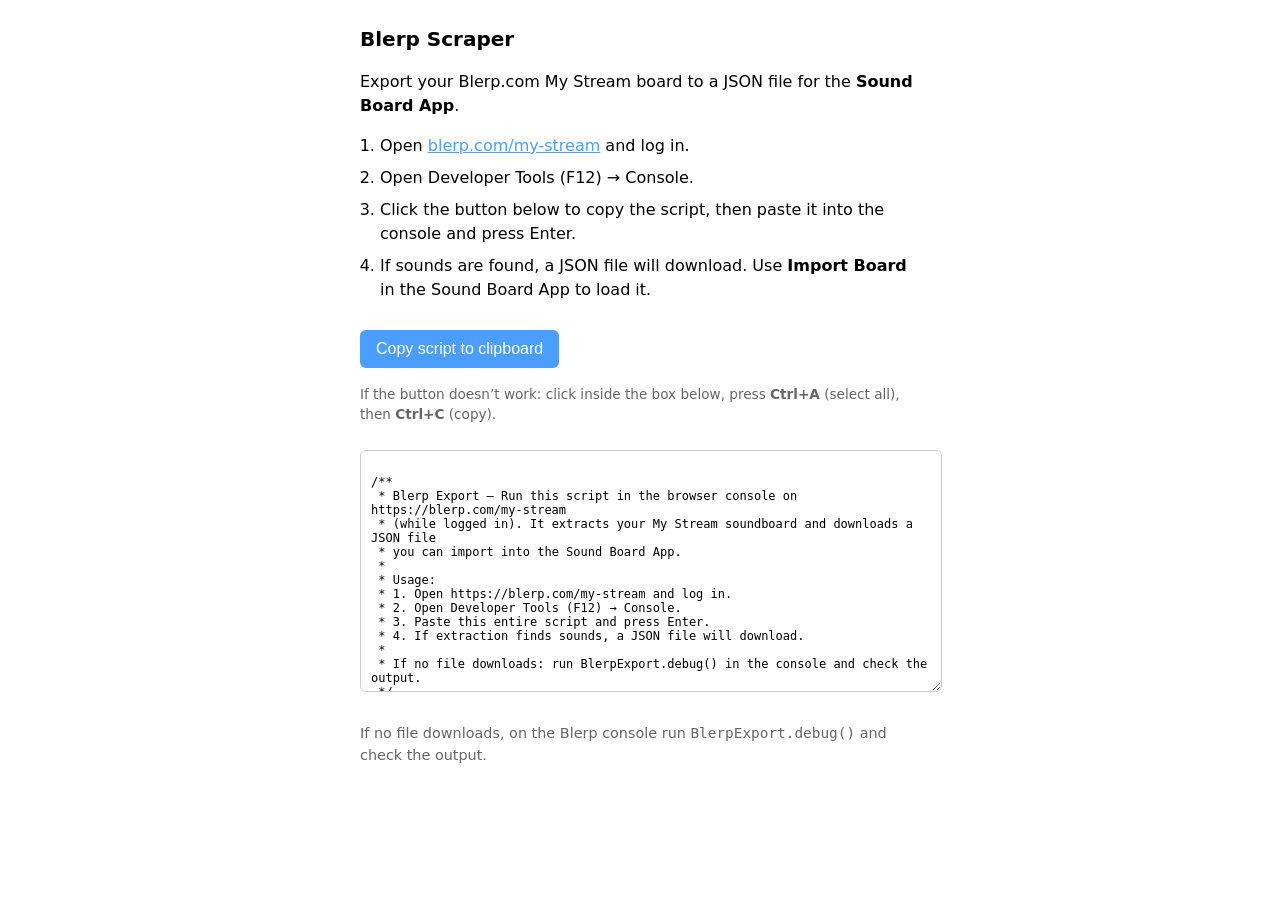
<file: Blerp Scraper/index.html>
<!DOCTYPE html>
<html lang="en">
<head>
  <meta charset="UTF-8">
  <meta name="viewport" content="width=device-width, initial-scale=1.0">
  <title>Blerp Scraper</title>
  <style>
    body { font-family: system-ui, sans-serif; max-width: 560px; margin: 24px auto; padding: 0 16px; line-height: 1.5; }
    h1 { font-size: 1.25rem; }
    ol { padding-left: 1.25rem; }
    li { margin-bottom: 0.5rem; }
    .btn { padding: 10px 16px; background: #4a9eff; color: #fff; border: none; border-radius: 6px; font-size: 1rem; cursor: pointer; margin-top: 12px; }
    .btn:hover { filter: brightness(1.1); }
    .btn:disabled { opacity: 0.6; cursor: default; }
    .copy-status { margin-left: 8px; font-size: 0.9rem; color: #058063; }
    a { color: #4a9eff; }
    .script-box { width: 100%; height: 220px; margin-top: 12px; padding: 10px; font-family: Consolas, monospace; font-size: 12px; border: 1px solid #ccc; border-radius: 6px; resize: vertical; }
    .script-hint { font-size: 0.85rem; color: #666; margin-top: 8px; }
  </style>
</head>
<body>
  <h1>Blerp Scraper</h1>
  <p>Export your Blerp.com My Stream board to a JSON file for the <strong>Sound Board App</strong>.</p>
  <ol>
    <li>Open <a href="https://blerp.com/my-stream" target="_blank" rel="noopener">blerp.com/my-stream</a> and log in.</li>
    <li>Open Developer Tools (F12) → Console.</li>
    <li>Click the button below to copy the script, then paste it into the console and press Enter.</li>
    <li>If sounds are found, a JSON file will download. Use <strong>Import Board</strong> in the Sound Board App to load it.</li>
  </ol>
  <p>
    <button type="button" class="btn" id="copy-btn">Copy script to clipboard</button>
    <span class="copy-status" id="copy-status"></span>
  </p>
  <p class="script-hint">If the button doesn’t work: click inside the box below, press <strong>Ctrl+A</strong> (select all), then <strong>Ctrl+C</strong> (copy).</p>
  <textarea class="script-box" id="script-box" readonly spellcheck="false" title="Script to paste on blerp.com"></textarea>
  <p style="margin-top: 24px; font-size: 0.9rem; color: #666;">If no file downloads, on the Blerp console run <code>BlerpExport.debug()</code> and check the output.</p>

  <script type="text/plain" id="blerp-export-script">
/**
 * Blerp Export — Run this script in the browser console on https://blerp.com/my-stream
 * (while logged in). It extracts your My Stream soundboard and downloads a JSON file
 * you can import into the Sound Board App.
 *
 * Usage:
 * 1. Open https://blerp.com/my-stream and log in.
 * 2. Open Developer Tools (F12) → Console.
 * 3. Paste this entire script and press Enter.
 * 4. If extraction finds sounds, a JSON file will download.
 *
 * If no file downloads: run BlerpExport.debug() in the console and check the output.
 */

(function () {
  'use strict';

  function resolve(state, obj) {
    if (obj == null || typeof obj !== 'object') return obj;
    if (obj.__ref) {
      var next = state[obj.__ref];
      return next != null ? resolve(state, next) : obj;
    }
    return obj;
  }

  function getMp3Url(state, bite) {
    var audio = resolve(state, bite.audio);
    if (!audio) return null;
    var mp3 = resolve(state, audio.mp3);
    if (!mp3) return null;
    var url = mp3.url;
    return typeof url === 'string' && url.trim() ? url : null;
  }

  function getImageUrl(state, bite) {
    var img = resolve(state, bite.image);
    if (!img) return '';
    var original = resolve(state, img.original);
    return (original && original.url) ? original.url : '';
  }

  function getCategories(state, bite) {
    var cats = bite.categoryObjects;
    if (!Array.isArray(cats)) return { category: '', tags: [] };
    var titles = [];
    for (var i = 0; i < cats.length; i++) {
      var c = resolve(state, cats[i]);
      if (c && c.title) titles.push(c.title);
    }
    return {
      category: titles[0] || '',
      tags: titles
    };
  }

  function biteToSound(state, key, bite) {
    var fileUrl = getMp3Url(state, bite);
    if (!fileUrl || !bite.title) return null;
    var cats = getCategories(state, bite);
    return {
      id: (bite._id || bite.id || (key && key.replace(/^Bite:/, '')) || 'bite-' + Date.now() + '-' + Math.random().toString(36).slice(2, 9)).toString(),
      title: bite.title || 'Untitled',
      fileUrl: fileUrl,
      imageUrl: getImageUrl(state, bite),
      category: cats.category,
      tags: cats.tags,
      volume: 1,
      startMs: null,
      endMs: bite.audioDuration != null ? bite.audioDuration * 1000 : null,
      hotkey: '',
      color: '#4a9eff',
      extra: { blerpDuration: bite.audioDuration }
    };
  }

  function tryApolloState(state) {
    if (!state || typeof state !== 'object') return [];
    var sounds = [];
    var seen = new Set();
    Object.keys(state).forEach(function (key) {
      if (key.indexOf('Bite') === -1) return;
      if (seen.has(key)) return;
      var val = state[key];
      if (!val || typeof val !== 'object' || !val.title) return;
      seen.add(key);
      var s = biteToSound(state, key, val);
      if (s) sounds.push(s);
    });
    if (sounds.length > 0) return sounds;
    return tryApolloDeepScan(state);
  }

  function tryApolloDeepScan(state) {
    if (!state || typeof state !== 'object') return [];
    var sounds = [];
    var seenIds = new Set();
    var seenRefs = new Set();
    function walk(obj, key, depth) {
      if (depth > 12) return;
      if (!obj || typeof obj !== 'object') return;
      if (obj.__ref) {
        if (seenRefs.has(obj.__ref)) return;
        seenRefs.add(obj.__ref);
        var ref = state[obj.__ref];
        if (ref) walk(ref, obj.__ref, depth + 1);
        return;
      }
      var hasTitle = typeof obj.title === 'string' && obj.title.trim();
      var audioUrl = getMp3Url(state, obj);
      if (hasTitle && audioUrl && !seenIds.has(obj._id || obj.id || audioUrl)) {
        var id = (obj._id || obj.id || 'scan-' + Date.now() + '-' + sounds.length).toString();
        if (seenIds.has(id)) return;
        seenIds.add(id);
        sounds.push({
          id: id,
          title: obj.title.trim(),
          fileUrl: audioUrl,
          imageUrl: getImageUrl(state, obj),
          category: '',
          tags: [],
          volume: 1,
          startMs: null,
          endMs: (obj.audioDuration != null ? obj.audioDuration * 1000 : null),
          hotkey: '',
          color: '#4a9eff',
          extra: { blerpDuration: obj.audioDuration }
        });
      }
      if (Array.isArray(obj)) {
        obj.forEach(function (item, i) { walk(item, key + '.' + i, depth + 1); });
        return;
      }
      Object.keys(obj).forEach(function (k) {
        if (k === '__ref' || k === '__typename') return;
        walk(obj[k], key + '.' + k, depth + 1);
      });
    }
    Object.keys(state).forEach(function (k) {
      walk(state[k], k, 0);
    });
    return sounds;
  }

  function tryNextData() {
    var el = document.getElementById('__NEXT_DATA__');
    if (!el || !el.textContent) return [];
    try {
      var data = JSON.parse(el.textContent);
      var sounds = [];
      function walk(o) {
        if (!o || typeof o !== 'object') return;
        if (Array.isArray(o)) {
          o.forEach(walk);
          return;
        }
        if (o.title && o.audio && o.audio.mp3 && typeof o.audio.mp3.url === 'string' && o.audio.mp3.url.trim()) {
          sounds.push({
            id: (o._id || o.id || 'n-' + Date.now() + '-' + Math.random().toString(36).slice(2, 9)).toString(),
            title: o.title || 'Untitled',
            fileUrl: o.audio.mp3.url.trim(),
            imageUrl: (o.image && o.image.original && o.image.original.url) ? o.image.original.url : '',
            category: '',
            tags: [],
            volume: 1,
            startMs: null,
            endMs: (o.audioDuration != null ? o.audioDuration * 1000 : null),
            hotkey: '',
            color: '#4a9eff',
            extra: { blerpDuration: o.audioDuration }
          });
        }
        Object.keys(o).forEach(function (k) { walk(o[k]); });
      }
      walk(data);
      return sounds;
    } catch (e) {
      return [];
    }
  }

  function tryDom() {
    var sounds = [];
    var seen = new Set();
    var sel = 'a[href*=".mp3"], a[href*="audio"], [data-audio-url], [data-src*=".mp3"], audio source[src*=".mp3"], [data-bite-id] button, [data-testid] button, [role="button"]';
    var nodes = document.querySelectorAll(sel);
    for (var i = 0; i < nodes.length && sounds.length < 80; i++) {
      var el = nodes[i];
      var url = el.getAttribute('href') || el.getAttribute('data-audio-url') || el.getAttribute('data-src') || (el.src && el.src.indexOf && el.src.indexOf('.mp3') !== -1 ? el.src : null) || (el.querySelector && (el.querySelector('source[src*=".mp3"]') || {}).src);
      if (url && typeof url === 'string' && (url.indexOf('.mp3') !== -1 || url.indexOf('audio') !== -1)) {
        if (seen.has(url)) continue;
        seen.add(url);
        var title = (el.getAttribute('aria-label') || el.getAttribute('title') || el.getAttribute('data-title') || (el.textContent || '').trim()).slice(0, 200) || ('Sound ' + (sounds.length + 1));
        sounds.push({
          id: 'dom-' + Date.now() + '-' + i,
          title: title,
          fileUrl: url,
          imageUrl: '',
          category: '',
          tags: [],
          volume: 1,
          startMs: null,
          endMs: null,
          hotkey: '',
          color: '#4a9eff',
          extra: {}
        });
      }
    }
    return sounds;
  }

  function getOrderedBiteIds(state) {
    var ids = [];
    var q = state['ROOT_QUERY'] || {};
    function findButtonContainers(o, depth) {
      if (!o || typeof o !== 'object' || depth > 10) return;
      if (Array.isArray(o)) {
        o.forEach(function (x) { findButtonContainers(x, depth + 1); });
        return;
      }
      if (o.biteId && typeof o.biteId === 'string') ids.push(o.biteId);
      Object.keys(o).forEach(function (k) { findButtonContainers(o[k], depth + 1); });
    }
    findButtonContainers(q, 0);
    return ids;
  }

  function getApolloState() {
    try {
      var client = window.__APOLLO_CLIENT__;
      if (client && client.cache && typeof client.cache.extract === 'function') {
        var live = client.cache.extract();
        if (live && typeof live === 'object' && Object.keys(live).length > 0) return live;
      }
    } catch (e) {}
    return window.__APOLLO_STATE__ || window.APOLLO_STATE || {};
  }

  var lastExportedSounds = [];

  function runExport(download) {
    var state = getApolloState();
    var fromApollo = tryApolloState(state || {});
    var fromNext = [];
    var fromDom = [];
    if (fromApollo.length === 0) fromNext = tryNextData();
    if (fromApollo.length === 0 && fromNext.length === 0) fromDom = tryDom();

    var orderedIds = state ? getOrderedBiteIds(state) : [];
    var sounds = fromApollo.length ? fromApollo : (fromNext.length ? fromNext : fromDom);
    if (orderedIds.length && sounds.length) {
      var byId = {};
      sounds.forEach(function (s) { byId[s.id] = s; });
      var ordered = [];
      orderedIds.forEach(function (id) {
        if (byId[id]) { ordered.push(byId[id]); delete byId[id]; }
      });
      Object.keys(byId).forEach(function (id) { ordered.push(byId[id]); });
      sounds = ordered;
    }
    lastExportedSounds = sounds;

    if (download !== false && sounds.length > 0) {
      var board = {
        schemaVersion: 1,
        id: 'from-blerp-' + Date.now(),
        name: 'From Blerp',
        description: 'Exported from Blerp My Stream',
        createdAt: new Date().toISOString(),
        updatedAt: new Date().toISOString(),
        sounds: sounds
      };
      var json = JSON.stringify(board, null, 2);
      var blob = new Blob([json], { type: 'application/json' });
      var a = document.createElement('a');
      a.href = URL.createObjectURL(blob);
      a.download = 'from-blerp-' + Date.now() + '.json';
      a.click();
      URL.revokeObjectURL(a.href);
      console.log('Blerp Export: Downloaded board with ' + sounds.length + ' sound(s). Import it in the Sound Board App.');
    } else if (sounds.length === 0) {
      console.warn('Blerp Export: No sounds found. Run BlerpExport.debug() in the console and check the output.');
    }
    return { fromApollo: fromApollo.length, fromNext: fromNext.length, fromDom: fromDom.length, total: sounds.length };
  }

  function downloadSoundFiles() {
    if (!lastExportedSounds.length) runExport(false);
    var sounds = lastExportedSounds;
    if (!sounds.length) {
      console.warn('Blerp Export: No sounds to download. Run the export first (paste the script again) then BlerpExport.downloadSoundFiles().');
      return;
    }
    console.log('Blerp Export: Downloading ' + sounds.length + ' sound file(s)...');
    sounds.forEach(function (s, i) {
      var name = (s.title || s.id || 'sound-' + (i + 1)).replace(/[^a-z0-9-_\.]/gi, '-').slice(0, 80) + '.mp3';
      fetch(s.fileUrl, { mode: 'cors' })
        .then(function (r) { return r.ok ? r.blob() : Promise.reject(new Error(r.status)); })
        .then(function (blob) {
          var a = document.createElement('a');
          a.href = URL.createObjectURL(blob);
          a.download = name;
          a.click();
          URL.revokeObjectURL(a.href);
        })
        .catch(function (err) { console.warn('Blerp Export: Failed to download ' + name + ':', err.message); });
    });
  }

  function debug() {
    var state = getApolloState();
    var nextEl = document.getElementById('__NEXT_DATA__');
    var nextData = window.__NEXT_DATA__;
    var hasClient = !!(window.__APOLLO_CLIENT__ && window.__APOLLO_CLIENT__.cache);
    console.log('BlerpExport.debug():');
    console.log('  __APOLLO_STATE__:', !!window.__APOLLO_STATE__);
    console.log('  APOLLO_STATE:', !!window.APOLLO_STATE);
    console.log('  __APOLLO_CLIENT__ (cache):', hasClient);
    if (hasClient) {
      try {
        var extracted = window.__APOLLO_CLIENT__.cache.extract();
        console.log('  cache.extract() keys:', extracted ? Object.keys(extracted).length : 0);
      } catch (e) { console.log('  cache.extract() error:', e.message); }
    }
    console.log('  __NEXT_DATA__ (element):', !!nextEl);
    console.log('  __NEXT_DATA__ (window):', !!nextData);
    if (state && typeof state === 'object') {
      var keys = Object.keys(state);
      var biteKeys = keys.filter(function (k) { return k.indexOf('Bite') !== -1; });
      var rootKeys = keys.filter(function (k) { return k.indexOf('ROOT') !== -1 || k.indexOf('Query') !== -1; });
      console.log('  Cache keys (total):', keys.length);
      console.log('  Cache keys (contain "Bite"):', biteKeys.length, biteKeys.slice(0, 25));
      console.log('  Cache keys (ROOT/Query):', rootKeys.slice(0, 15));
      if (biteKeys.length > 0) {
        var sample = state[biteKeys[0]];
        console.log('  Sample Bite key:', biteKeys[0], '| shape:', sample ? Object.keys(sample) : null);
      }
      var deep = tryApolloDeepScan(state);
      console.log('  Deep scan found:', deep.length, 'Bite-like objects');
    } else {
      console.log('  No Apollo state/cache available.');
    }
    var domCount = document.querySelectorAll('a[href*=".mp3"], audio source[src*=".mp3"], [data-audio-url]').length;
    console.log('  DOM audio links / sources:', domCount);
    var result = runExport(false);
    console.log('  Extracted — Apollo:', result.fromApollo, 'Next:', result.fromNext, 'DOM:', result.fromDom, 'Total:', result.total);
  }

  window.BlerpExport = { run: runExport, debug: debug, downloadSoundFiles: downloadSoundFiles };
  runExport(true);
})();
</script>

  <script>
    (function () {
      var btn = document.getElementById('copy-btn');
      var status = document.getElementById('copy-status');
      var scriptEl = document.getElementById('blerp-export-script');
      var box = document.getElementById('script-box');
      var text = scriptEl ? scriptEl.textContent : '';
      if (box && text) box.value = text;

      function doCopy() {
        if (!text || text.indexOf('Blerp Export') === -1) {
          status.textContent = 'Script not found.';
          return;
        }
        btn.disabled = true;
        status.textContent = 'Copying…';

        function tryClipboard() {
          if (navigator.clipboard && navigator.clipboard.writeText) {
            return navigator.clipboard.writeText(text).then(function () { return true; }).catch(function () { return false; });
          }
          return Promise.resolve(false);
        }
        function tryExecCommand() {
          if (!document.execCommand || !box) return false;
          box.focus();
          box.select();
          try {
            return document.execCommand('copy');
          } catch (e) {
            return false;
          }
        }

        tryClipboard().then(function (ok) {
          if (ok) {
            status.textContent = 'Copied.';
          } else if (tryExecCommand()) {
            status.textContent = 'Copied (fallback).';
          } else {
            status.textContent = 'Use the box below: Ctrl+A then Ctrl+C';
          }
          btn.disabled = false;
          setTimeout(function () { status.textContent = ''; }, 3000);
        });
      }
      btn.addEventListener('click', doCopy);
    })();
  </script>
</body>
</html>
</file>
